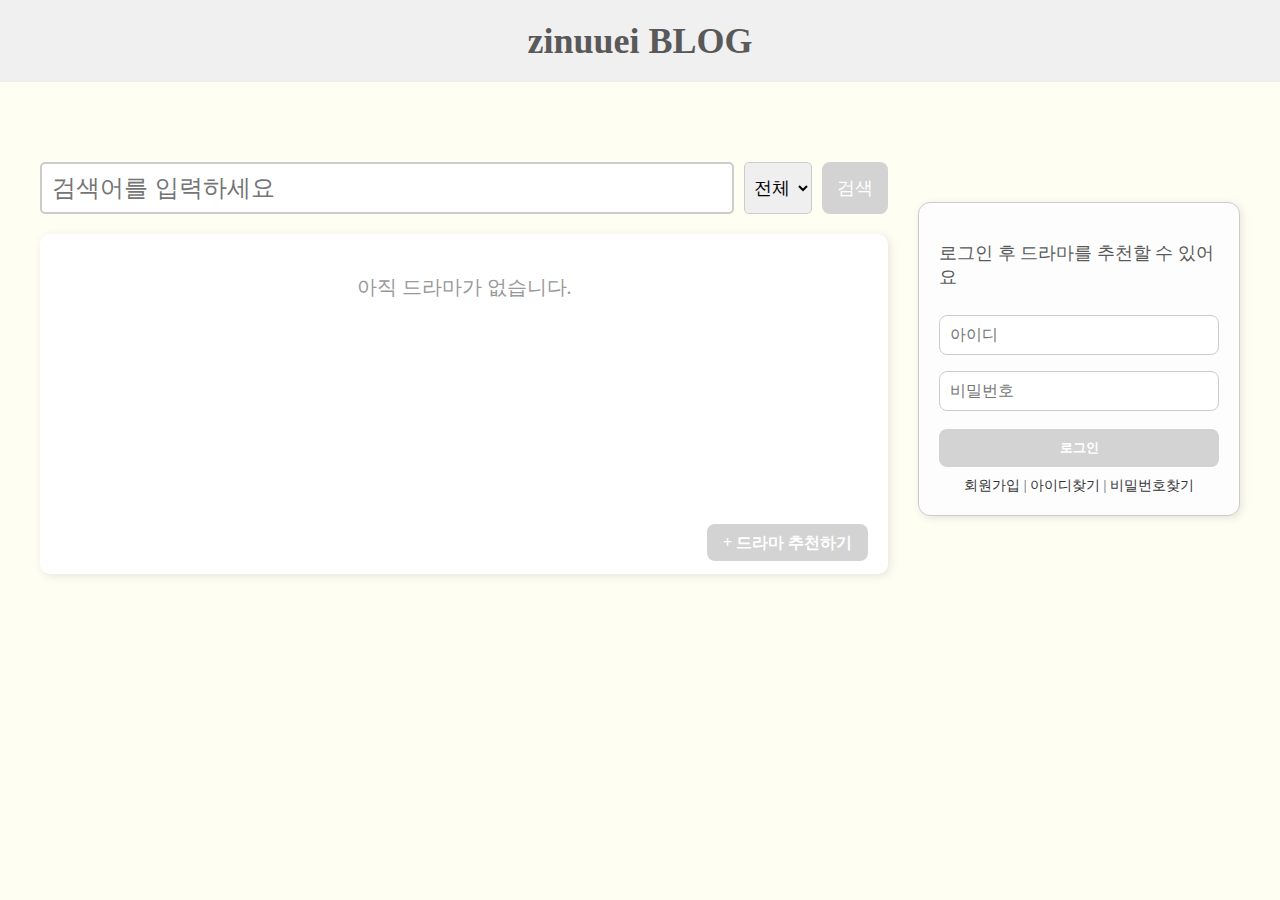
<file: create.html>
<!DOCTYPE html>
<html lang="ko">
<!-- HTML 문서임을 명시, lang 속성은 문서의 언어를 한국어로 설정 -->
<head>
    <meta charset="UTF-8"> <!-- 인코딩을 UTF-8로 설정-->
    <meta name="viewport" content="width=device-width, initial-scale=1.0">
    <!-- 뷰포트 설정, 화면의 너비에 맞춰 페이지 조정, 초기 확대 배율은 100% -->
    <title>게시글 작성</title> <!-- 브라우저 탭에 표시 -->
    <link rel="stylesheet" href="styles.css"> <!-- 외부 CSS 파일 불러옴-->
</head>
<body>
    <header>
        <h1 onclick="goHome()" style="cursor:pointer;">zinuuei BLOG</h1>
    </header>

    <section class="form-container">
        <!-- 새로운 드라마 추천을 위한 입력 폼을 포함하는 섹션 -->
        <h2>새로운 드라마 추천</h2>
        <!-- 섹션의 제목을 표시 -->
        
        <form id="createForm" enctype="multipart/form-data">
          <input type="hidden" id="hiddenUserId" name="user_id">
          <input type="text" id="dramaTitle" name="title" placeholder="드라마 제목을 입력하세요.">
          <!-- 드라마 제목을 입력할 수 있는 텍스트 필드
             id 속성을 통해 JavaScript에서 접근할 수 있음
             placeholder는 입력 필드에 대한 안내 메시지 표시 -->
          <textarea id="dramaContent" name="content" placeholder="내용을 입력하세요."></textarea>
          <!-- 추천 내용을 입력할 수 있는 텍스트 영역
             id 속성을 통해 JavaScript에서 접근할 수 있음
             placeholder는 입력 필드에 대한 안내 메시지 표시 -->

        <!-- 파일 업로드 -->
          <input type="file" id="fileInput" name="attachment"><br> 

          <div class="form-group secret-inline-group">
            <label class="secret-inline-label">
              <input type="checkbox" id="isSecret" name="is_secret">
              비밀글
            </label>
            <input type="password" id="secretPassword" name="password" placeholder="비밀번호 입력">
          </div>  

          <button type="submit">등록</button>
          <!-- 드라마 등록 버튼
             클릭 시 addDrama() 함수를 호출하여 드라마를 추가함 -->
        </form>
    </section>

    <script src="script.js" defer></script>
    <!-- 외부 JavaScript 파일 링크 
         script.js는 페이지의 동작을 정의, defer 속성은 HTML 문서를 완전히 불러온 후 스크립트 실행 -->
</body>
</html>
</file>
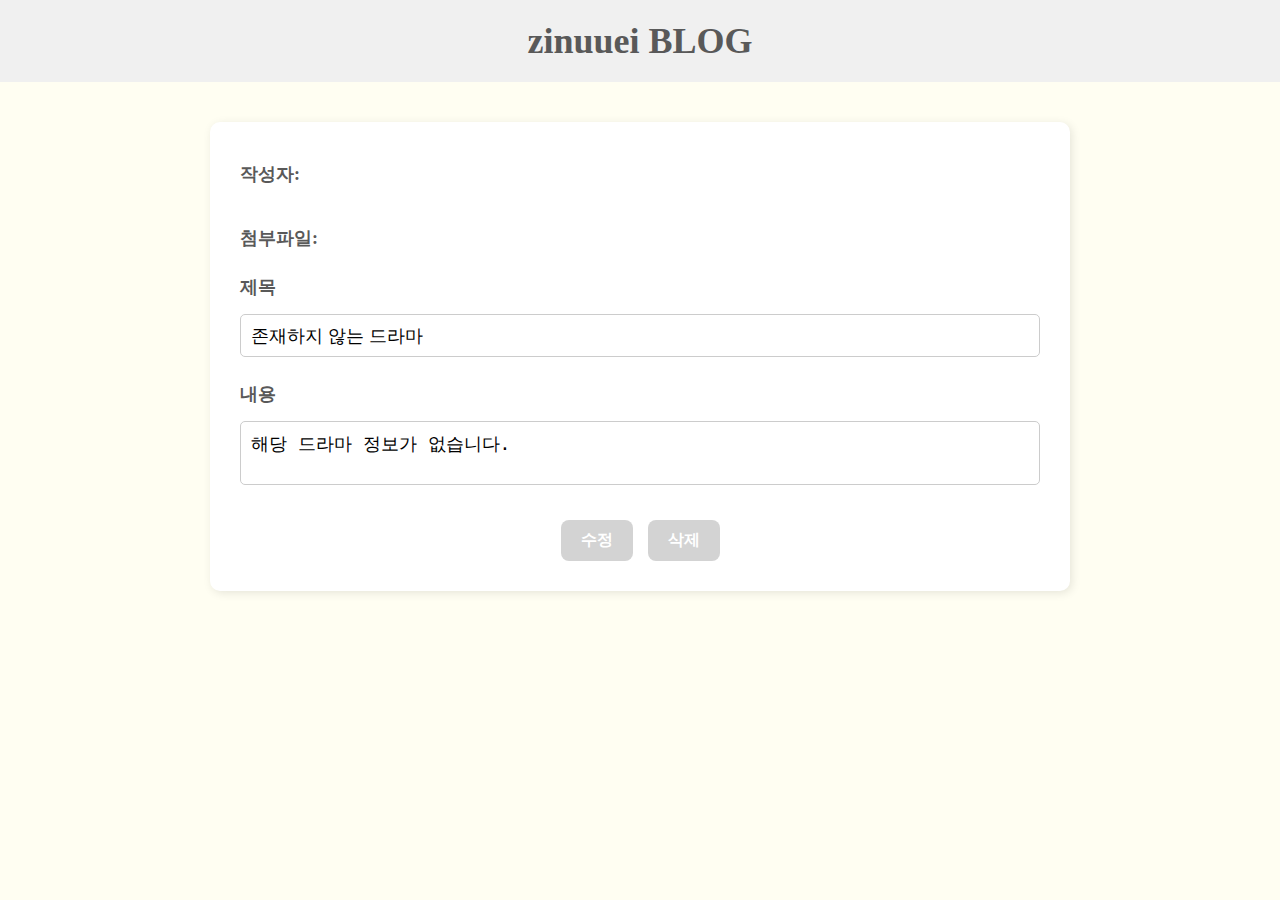
<file: detail.html>
<!DOCTYPE html> <!-- HTML5 문서 선언, 브라우저에게 HTML5 문서임을 알림 -->
<html lang="ko"> <!-- 문서의 기본 언어를 한국어로 설정 -->
<head>
    <meta charset="UTF-8"> <!-- 문서의 문자 인코딩을 UTF-8로 설wjd -->
    <meta name="viewport" content="width=device-width, initial-scale=1.0"> 
    <!-- 반응형 웹을 위해 뷰포트 설정, 기기 넓이에 맞춤 -->
    <title>게시글</title> <!-- 브라우저 탭에 표시 -->
    <link rel="stylesheet" href="styles.css"> 
    <!-- 외부 스타일시트(styles.css)를 연결하여 CSS 스타일 적용 -->
</head>
<body>
    <header>
        <h1 onclick="goHome()" style="cursor:pointer;">zinuuei BLOG</h1>
    </header>

    <section class="drama-detail">
        <label>작성자:</label>
        <span id="dramaAuthor"></span>

        <label>첨부파일:</label>
        <a id="fileDownload" href="#" download style="display: none;"></a>

        <!-- 드라마 상세 정보를 표시하는 섹션 -->
        <label for="dramaTitle">제목</label>
        <!-- 제목 입력 필드에 대한 레이블 -->
        <input type="text" id="dramaTitle" readonly>
        <!-- 드라마 제목을 입력할 수 있는 필드로, readonly 속성으로 읽기 전용 설정 -->
        <label for="dramaContent">내용</label>
        <!-- 내용 입력 필드에 대한 레이블 -->
        <textarea id="dramaContent" readonly></textarea>
        <!-- 드라마 내용을 입력할 수 있는 텍스트 영역으로, readonly 속성으로 읽기 전용 설정 -->
        <div class="button-group">
            <!-- 수정 및 삭제 버튼을 포함하는 div -->
            <button onclick="editDrama()">수정</button>
            <!-- 드라마 수정 버튼 클릭 시 editDrama() 함수 호출 -->
            <button onclick="deleteDrama()">삭제</button>
            <!-- 드라마 삭제 버튼 클릭 시 deleteDrama() 함수 호출 -->
        </div>
    </section>

    <script src="/script.js" defer></script>
    <!-- 외부 JavaScript 파일을 링크하여 페이지의 동작을 정의 
         defer 속성은 HTML 문서를 완전히 불러온 후 스크립트 실행 -->
</body>
</html>
</file>
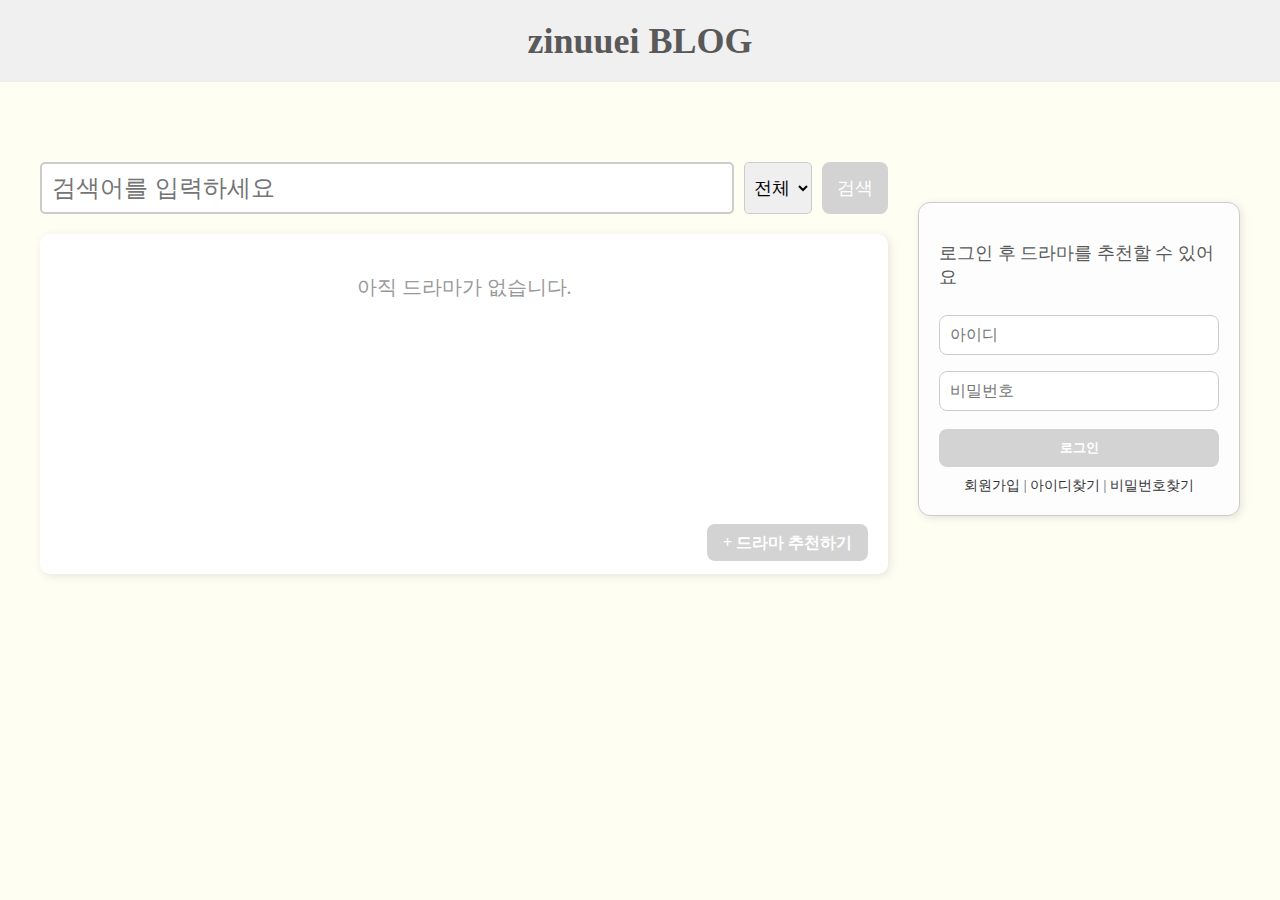
<file: edit.html>
<!DOCTYPE html>
<html lang="ko">
<head>
    <meta charset="UTF-8">
    <meta name="viewport" content="width=device-width, initial-scale=1.0">
    <title>게시글 수정</title>
    <link rel="stylesheet" href="styles.css">
</head>
<body>
    <header>
        <h1 onclick="goHome()" style="cursor:pointer;">zinuuei BLOG</h1>
    </header>

    <section class="form-container">
        <h2>드라마 수정하기</h2>

        <form id="editForm" enctype="multipart/form-data">
            <input type="text" id="editTitle" name="title" placeholder="드라마 제목 입력">
            <textarea id="editContent" name="content" placeholder="드라마 내용을 입력하세요."></textarea>

            <!-- 파일 업로드 -->
            <input type="file" id="editFileInput" name="attachment"><br>

            <div class="form-group secret-inline-group">
                <label class="secret-inline-label">
                    <input type="checkbox" id="editIsSecret" name="is_secret">
                    비밀글
                </label>
                <input type="password" id="editSecretPassword" name="password" placeholder="비밀번호 입력">
            </div>  

            <button type="submit">수정 완료</button>
        </form>
    </section>

    <script src="/script.js" defer></script>
</body>
</html>
</file>
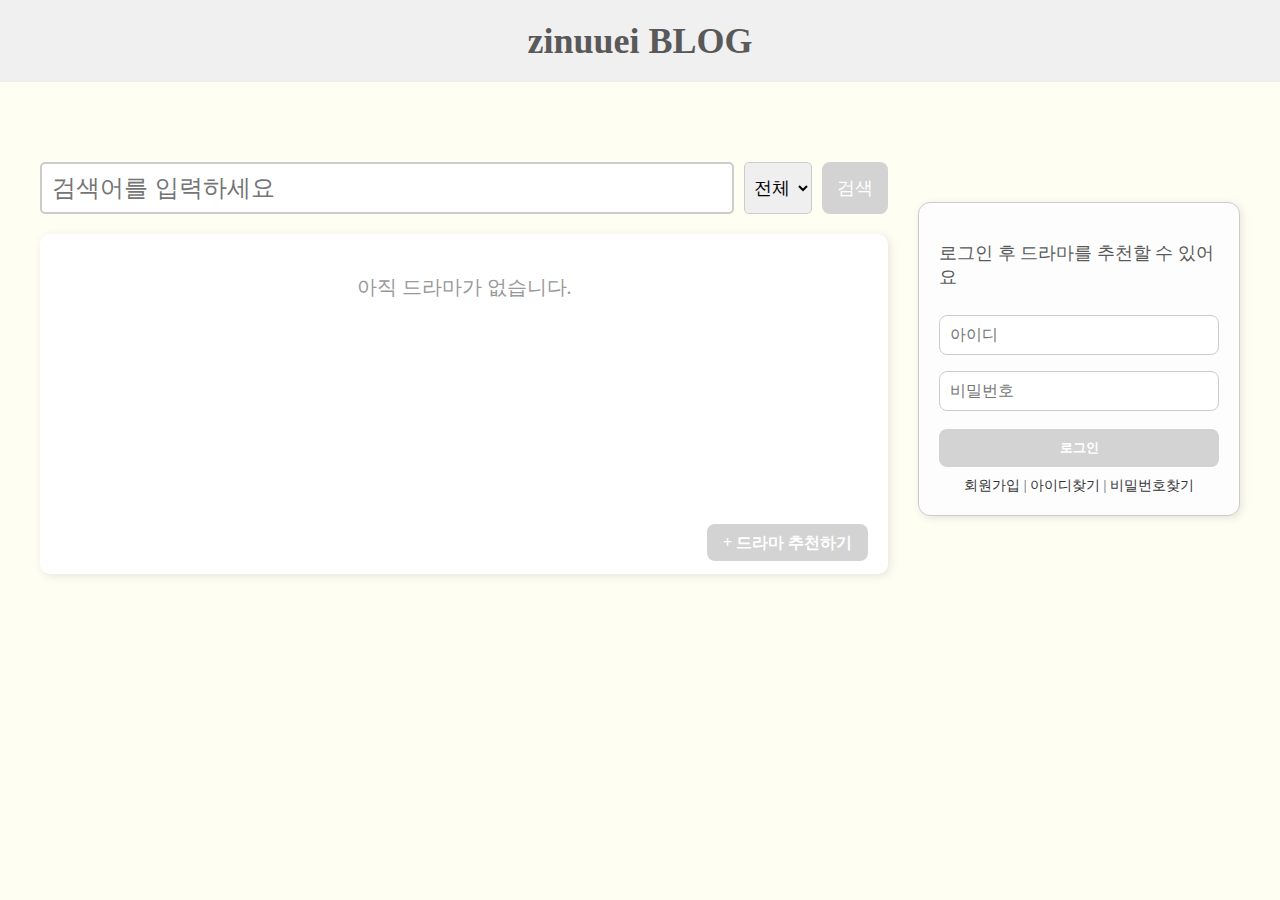
<file: edit_profile.html>
<!DOCTYPE html>
<html lang="ko">
<head>
  <meta charset="UTF-8">
  <title>프로필 정보 수정</title>
  <link rel="stylesheet" href="styles.css">
  <script src="script.js" defer></script>
</head>
<body>
  <header>
    <h1 onclick="goHome()" style="cursor:pointer;">zinuuei BLOG</h1>
  </header>

  <section class="form-container">
    <h2>프로필 정보 수정</h2>

    <form id="editProfileForm" enctype="multipart/form-data">
        <!-- 이미지 미리보기 -->
        <div class="image-preview">
          <img id="editPreviewImage" alt="미리보기" style="display: none;" width="120" height="120">
        </div>
      
        <!-- 프로필 이미지 -->
        <div class="form-group">
          <label for="editProfileImage">프로필 이미지</label>
          <input type="file" id="editProfileImage" name="profile_image" accept="image/*">
        </div>
      
        <!-- 이름 -->
        <div class="form-group">
          <label for="editName">이름</label>
          <input type="text" id="editName" name="name" required>
        </div>
      
        <!-- 학교 -->
        <div class="form-group">
          <label for="editSchool">학교</label>
          <input type="text" id="editSchool" name="school" required>
        </div>
      
        <!-- 버튼 -->
        <div class="button-group">
          <button type="submit">수정하기</button>
          <button type="button" onclick="deleteAccount()" id="deleteBtn">회원탈퇴</button>
        </div>
    </form>      

  </section>
</body>
</html>
</file>
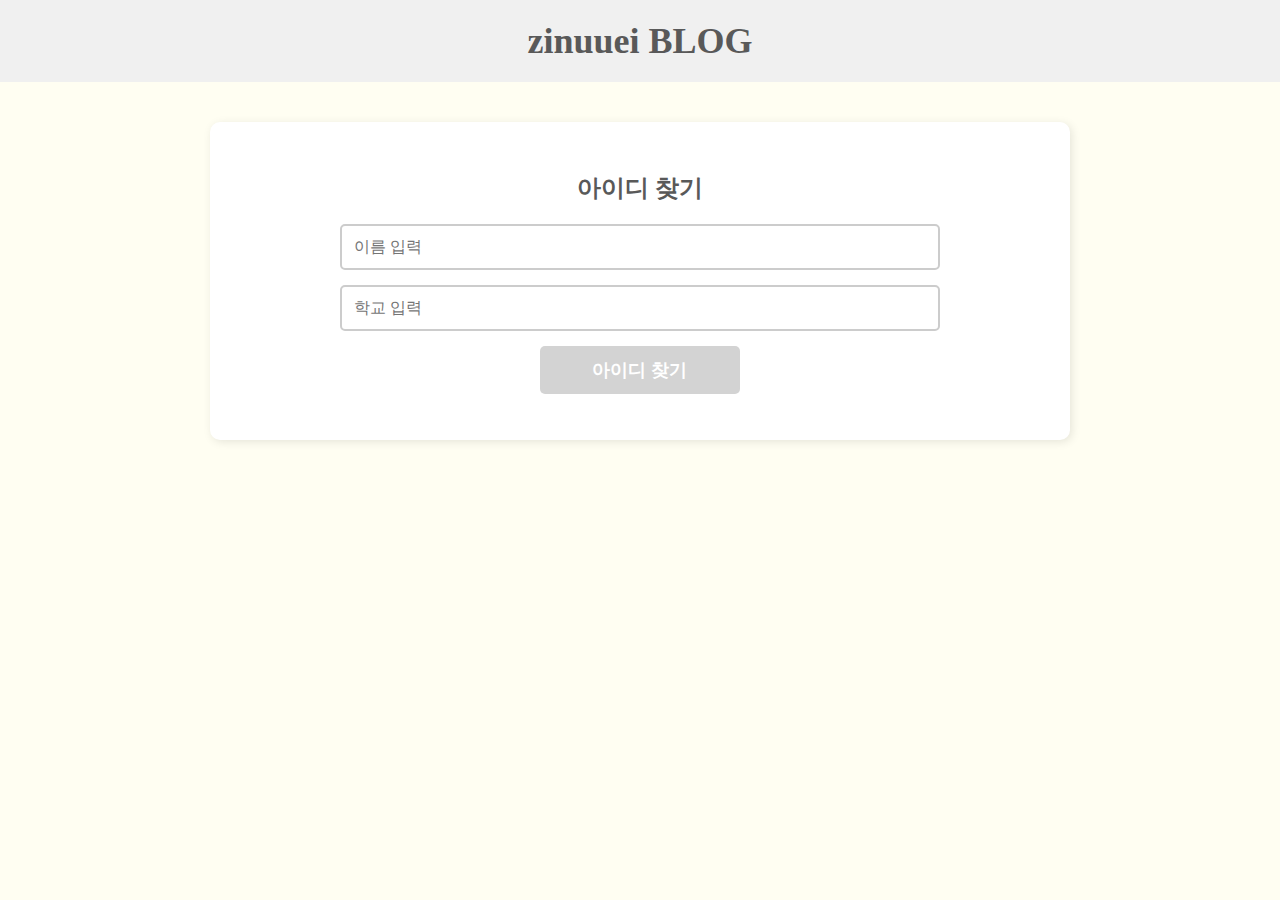
<file: find_id.html>
<!-- find_id.html -->
<!DOCTYPE html>
<html lang="ko">
<head>
  <meta charset="UTF-8">
  <title>아이디 찾기</title>
  <link rel="stylesheet" href="styles.css">
</head>
<body>
  <header>
    <h1 onclick="goHome()" style="cursor:pointer;">zinuuei BLOG</h1>
  </header>

  <section class="form-container">
    <h2>아이디 찾기</h2>
    <form id="findIdForm">
      <input type="text" id="name" placeholder="이름 입력" required><br>
      <input type="text" id="school" placeholder="학교 입력" required><br>
      <button type="submit">아이디 찾기</button>
    </form>
    <p id="foundIdResult"></p>
  </section>

  <script>
    document.getElementById("findIdForm").addEventListener("submit", async (e) => {
      e.preventDefault();
      const name = document.getElementById("name").value.trim();
      const school = document.getElementById("school").value.trim();

      try {
        const res = await fetch("http://127.0.0.1:5000/find-id", {
          method: "POST",
          headers: { "Content-Type": "application/json" },
          body: JSON.stringify({ name, school })
        });
        const result = await res.json();
        if (res.ok) {
          document.getElementById("foundIdResult").textContent = `아이디: ${result.username}`;
        } else {
          alert(result.error);
        }
      } catch (err) {
        alert("아이디 찾기 중 오류 발생");
        console.error(err);
      }
    });

    function goHome() {
      window.location.href = "recommend.html";
    }
  </script>
</body>
</html>
</file>
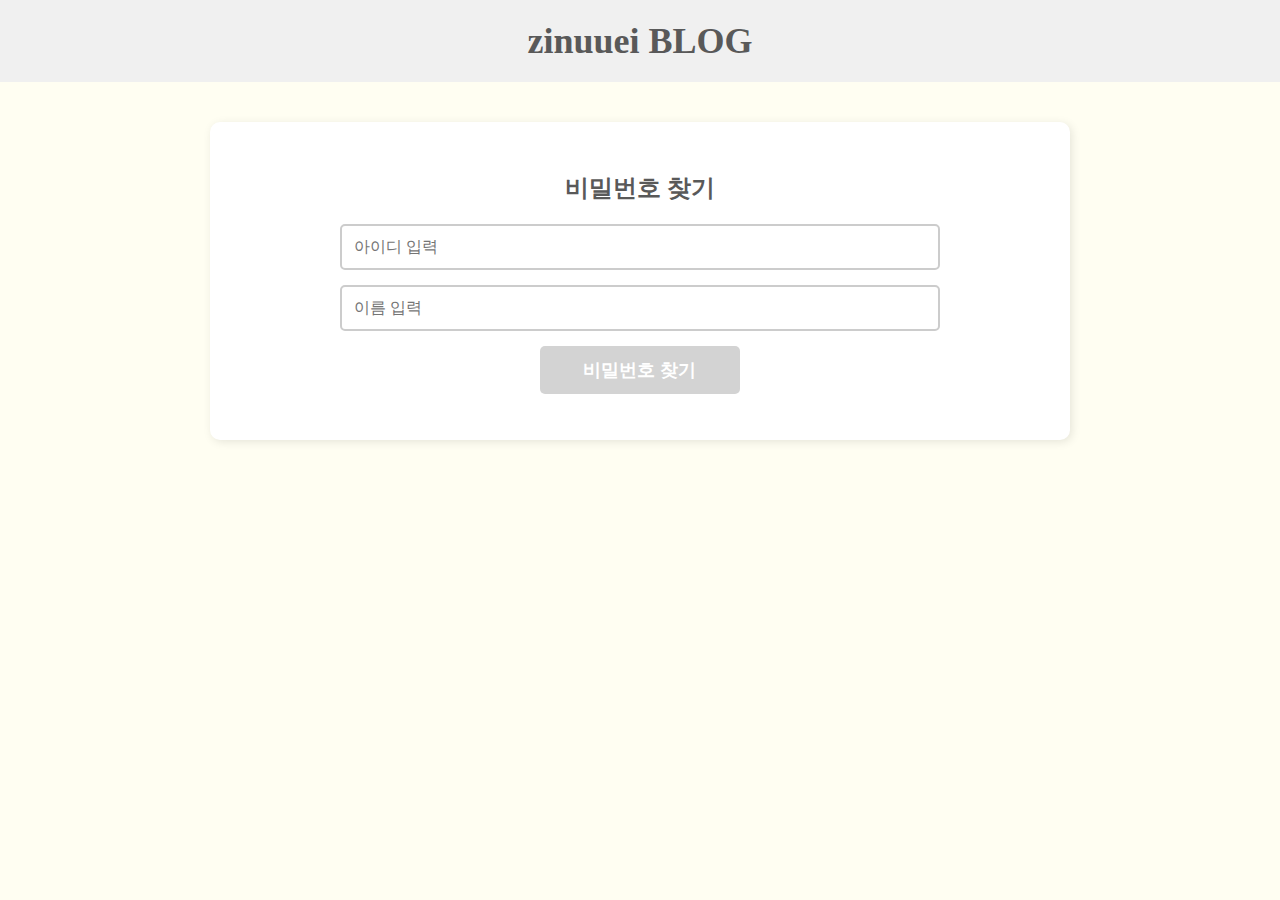
<file: find_pw.html>
<!-- find_pw.html -->
<!DOCTYPE html>
<html lang="ko">
<head>
  <meta charset="UTF-8">
  <title>비밀번호 찾기</title>
  <link rel="stylesheet" href="styles.css">
</head>
<body>
  <header>
    <h1 onclick="goHome()" style="cursor:pointer;">zinuuei BLOG</h1>
  </header>

  <section class="form-container">
    <h2>비밀번호 찾기</h2>
    <form id="findPwForm">
      <input type="text" id="username" placeholder="아이디 입력" required><br>
      <input type="text" id="name" placeholder="이름 입력" required><br>
      <button type="submit">비밀번호 찾기</button>
    </form>
    <p id="foundPwResult"></p>
  </section>

  <script>
    document.getElementById("findPwForm").addEventListener("submit", async (e) => {
      e.preventDefault();
      const username = document.getElementById("username").value.trim();
      const name = document.getElementById("name").value.trim();

      try {
        const res = await fetch("http://127.0.0.1:5000/find-password", {
          method: "POST",
          headers: { "Content-Type": "application/json" },
          body: JSON.stringify({ username, name })
        });
        const result = await res.json();
        if (res.ok) {
          document.getElementById("foundPwResult").textContent = `비밀번호: ${result.password}`;
        } else {
          alert(result.error);
        }
      } catch (err) {
        alert("비밀번호 찾기 중 오류 발생");
        console.error(err);
      }
    });

    function goHome() {
      window.location.href = "recommend.html";
    }
  </script>
</body>
</html>
</file>
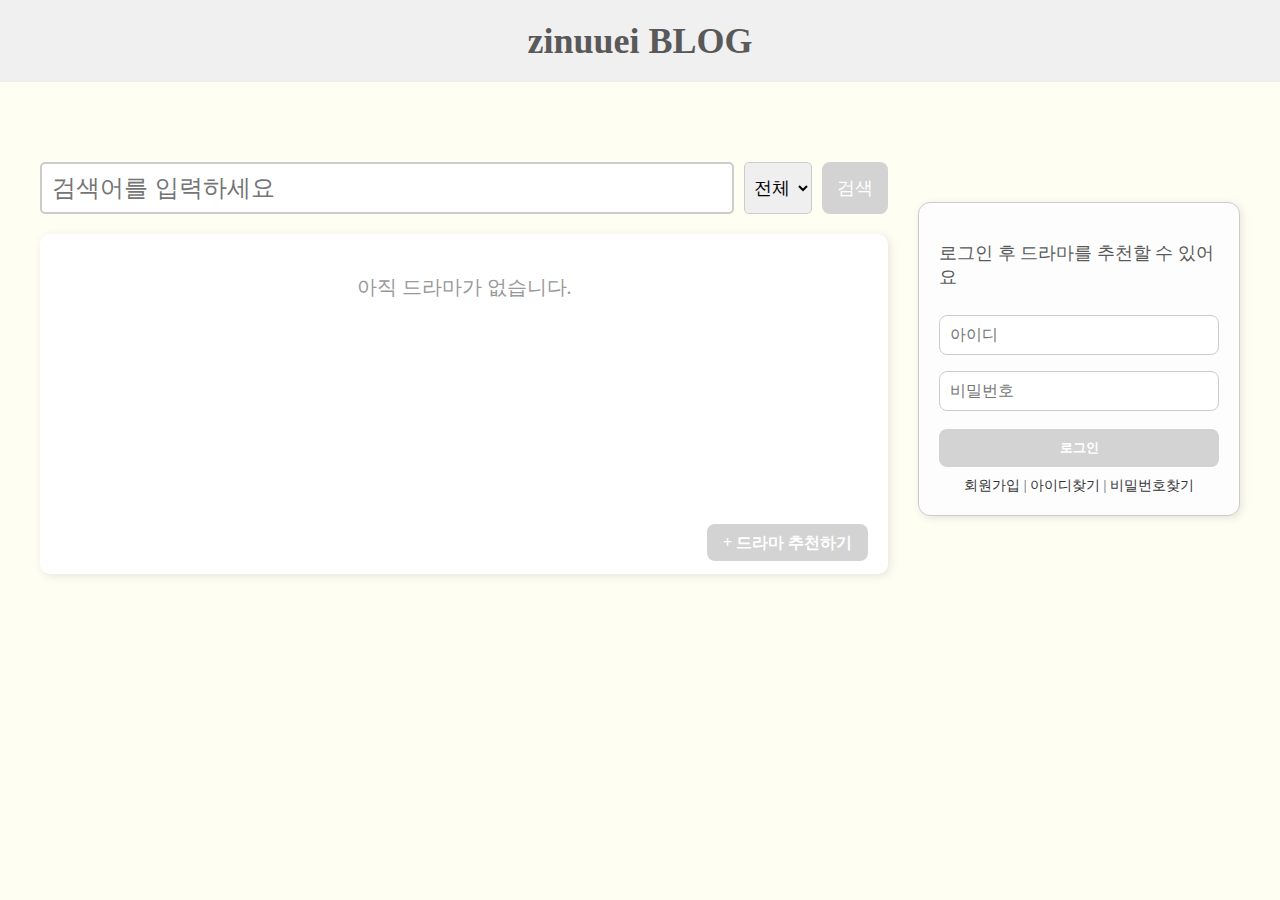
<file: recommend.html>
<!-- recommend.html -->
<!DOCTYPE html>
<html lang="ko">
<head>
  <meta charset="UTF-8">
  <title>드라마 목록</title>
  <link rel="stylesheet" href="styles.css">
  <script src="script.js" defer></script>
</head>
<body>
  <div class="top-header">
    <h1>zinuuei BLOG</h1>
  </div>

  <div class="main-container">
    <!-- 왼쪽 게시판 -->
    <div class="drama-board">
      <!-- 검색 바 -->
      <div class="search-bar">
        <input type="text" id="searchInput" placeholder="검색어를 입력하세요">
        <select id="searchType">
          <option value="all">전체</option>
          <option value="title">제목</option>
          <option value="content">내용</option>
        </select>
        <button onclick="searchDrama()">검색</button>
      </div>

      <!-- 드라마 목록 영역 -->
      <div class="drama-list" id="dramaListWrapper">
        <p id="emptyMessage" class="empty-message">아직 드라마가 없습니다.</p>
        <ul id="dramaList"></ul>
        <div class="add-drama-wrapper">
          <a href="create.html" class="add-drama-btn">+ 드라마 추천하기</a>
        </div>
      </div>
    </div>

    <!-- 오른쪽: 로그인 전 -->
    <div class="login-box" id="sideLoginBox">
      <p>로그인 후 드라마를 추천할 수 있어요</p>
      <input type="text" id="loginId" placeholder="아이디">
      <input type="password" id="loginPw" placeholder="비밀번호">
      <button onclick="portalLogin()">로그인</button>
      <div class="login-links">
        <a href="signup.html">회원가입</a> |
        <a href="find_id.html">아이디찾기</a> |
        <a href="find_pw.html">비밀번호찾기</a>
      </div>
    </div>

    <!-- user-info 영역 -->
    <div class="user-info" id="userInfoBox" style="display: none;">
        <div class="profile-section">
            <img id="profilePic" alt="프로필 사진" />
        </div>
        <p><span id="userName"></span>님 안녕하세요!</p>

        <!-- 버튼 그룹 감싸는 div -->
        <div class="button-group">
            <button onclick="logout()">로그아웃</button>
            <button onclick="goProfile()">프로필 정보</button>
        </div>
    </div>

  </div>
</body>
</html>
</file>
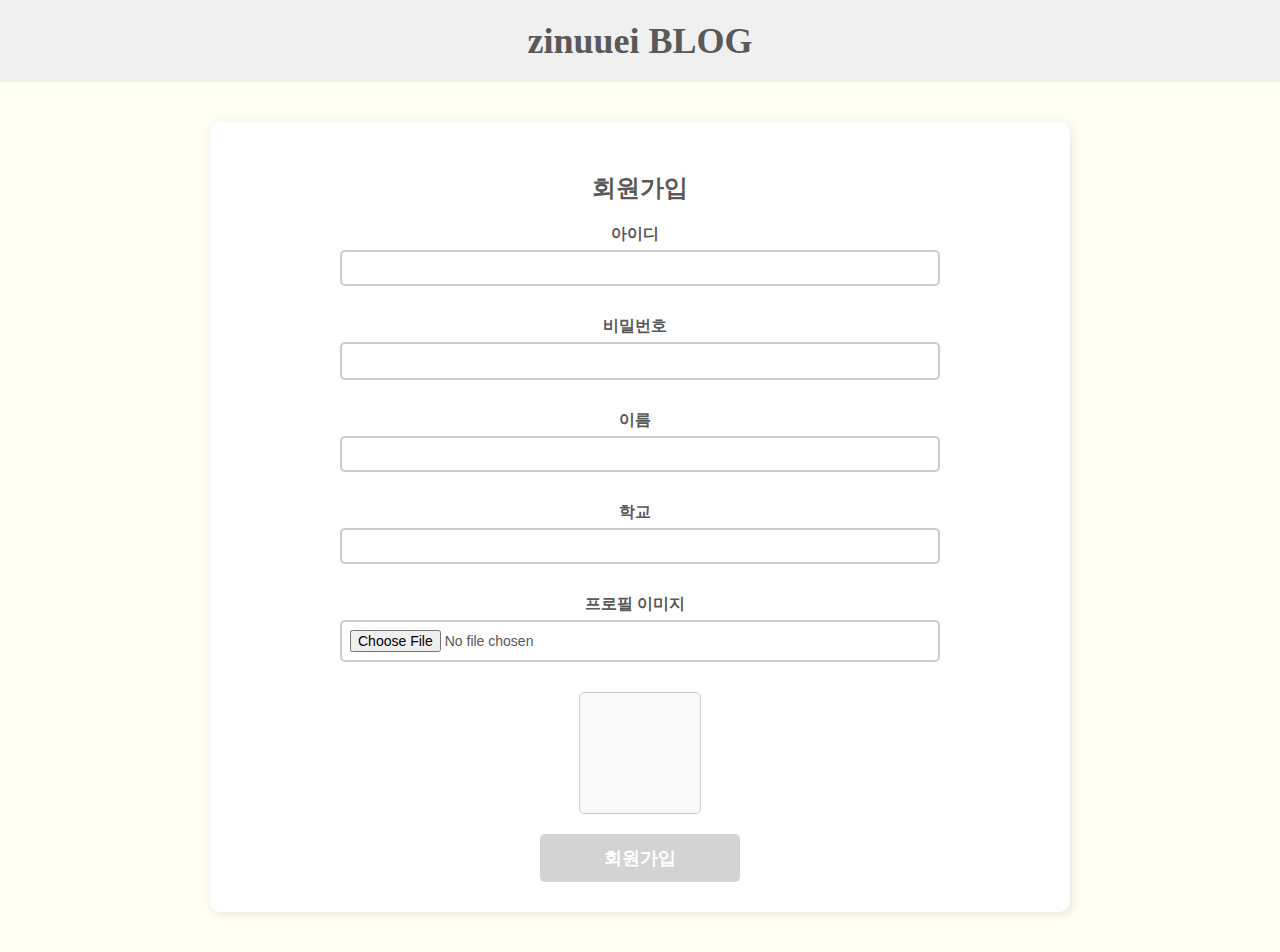
<file: signup.html>
<!-- signup.html -->
<!DOCTYPE html>
<html lang="ko">
<head>
  <meta charset="UTF-8">
  <title>회원가입</title>
  <link rel="stylesheet" href="styles.css">
  <script src="/script.js" defer></script>
</head>
<body>
  <header>
    <h1>zinuuei BLOG</h1>
  </header>
  <section class="form-container">
    <h2>회원가입</h2>
    <form id="signupForm" enctype="multipart/form-data" method="POST" action="#">
      <div class="form-group">
        <label for="signupUsername">아이디</label>
        <input type="text" id="signupUsername" name="username" required>
      </div>
      <div class="form-group">
        <label for="signupPassword">비밀번호</label>
        <input type="password" id="signupPassword" name="password" required>
      </div>
      <div class="form-group">
        <label for="signupName">이름</label>
        <input type="text" id="signupName" name="name" required>
      </div>
      <div class="form-group">
        <label for="signupSchool">학교</label>
        <input type="text" id="signupSchool" name="school" required>
      </div>
      <div class="form-group">
        <label for="signupProfileImage">프로필 이미지</label>
        <input type="file" id="signupProfileImage" name="profile_image" accept="image/*">
      </div>
      <!-- 미리보기 영역 -->
      <div class="image-preview" id="imagePreview">
        <img id="previewImage" alt="이미지 미리보기" style="display: none;">
      </div>
      <button type="submit">회원가입</button>
    </form>
  </section>
</body>
</html>
</file>
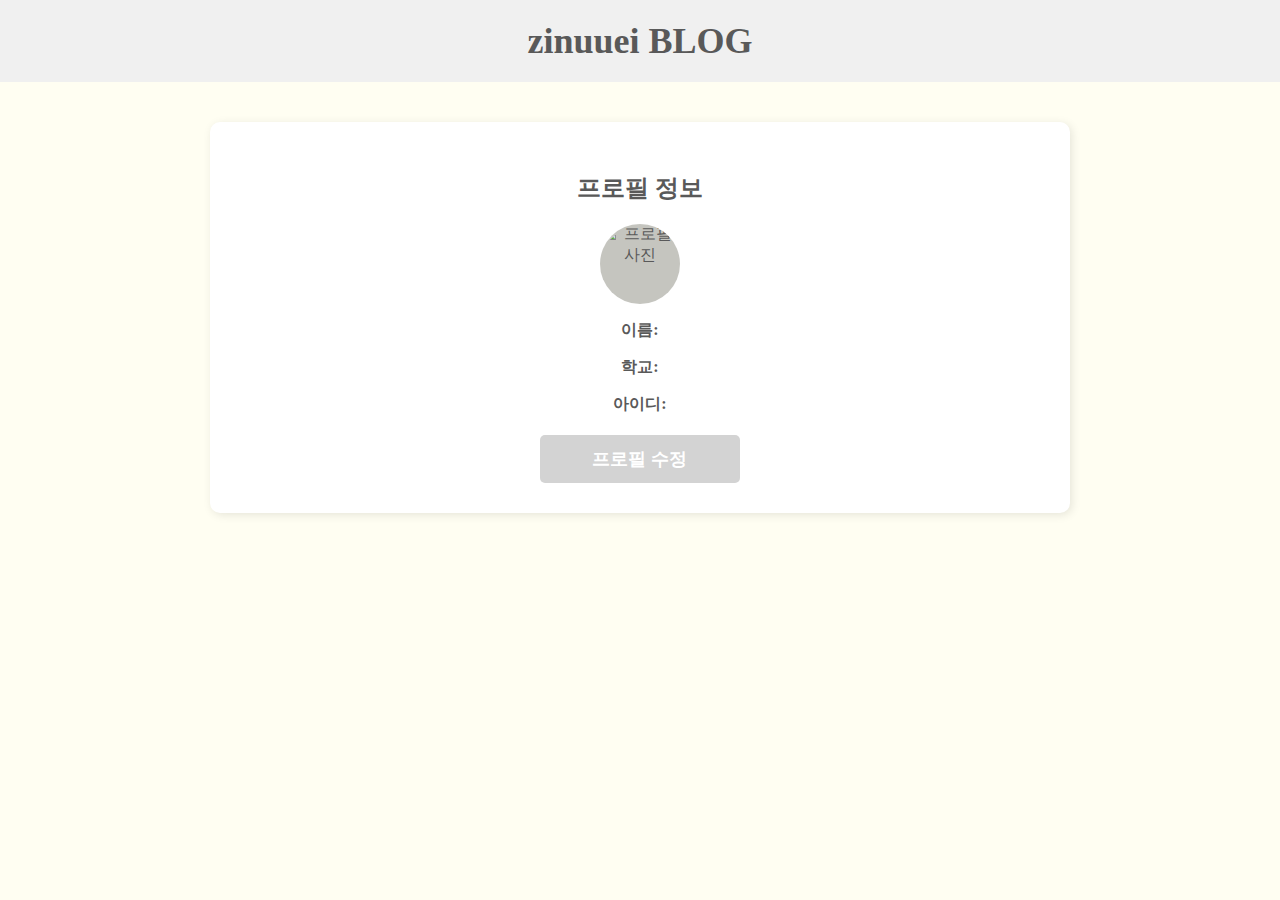
<file: user_profile.html>
<!-- user_profile.html -->
<!DOCTYPE html>
<html lang="ko">
<head>
  <meta charset="UTF-8">
  <title>프로필 정보</title>
  <link rel="stylesheet" href="styles.css">
  <script src="/script.js" defer></script>
</head>
<body>
  <header>
    <h1 onclick="goHome()" style="cursor:pointer;">zinuuei BLOG</h1>
  </header>
  <section class="form-container">
    <h2>프로필 정보</h2>
    <div class="profile-section">
      <img id="profilePic" alt="프로필 사진">
    </div>
    <div class="user-details">
      <p><strong>이름:</strong> <span id="userName"></span></p>
      <p><strong>학교:</strong> <span id="userSchool"></span></p>
      <p><strong>아이디:</strong> <span id="userUsername"></span></p>
    </div>
    <div class="button-group">
      <button id="editProfileBtn">프로필 수정</button>
    </div>
  </section>
</body>
</html>
</file>
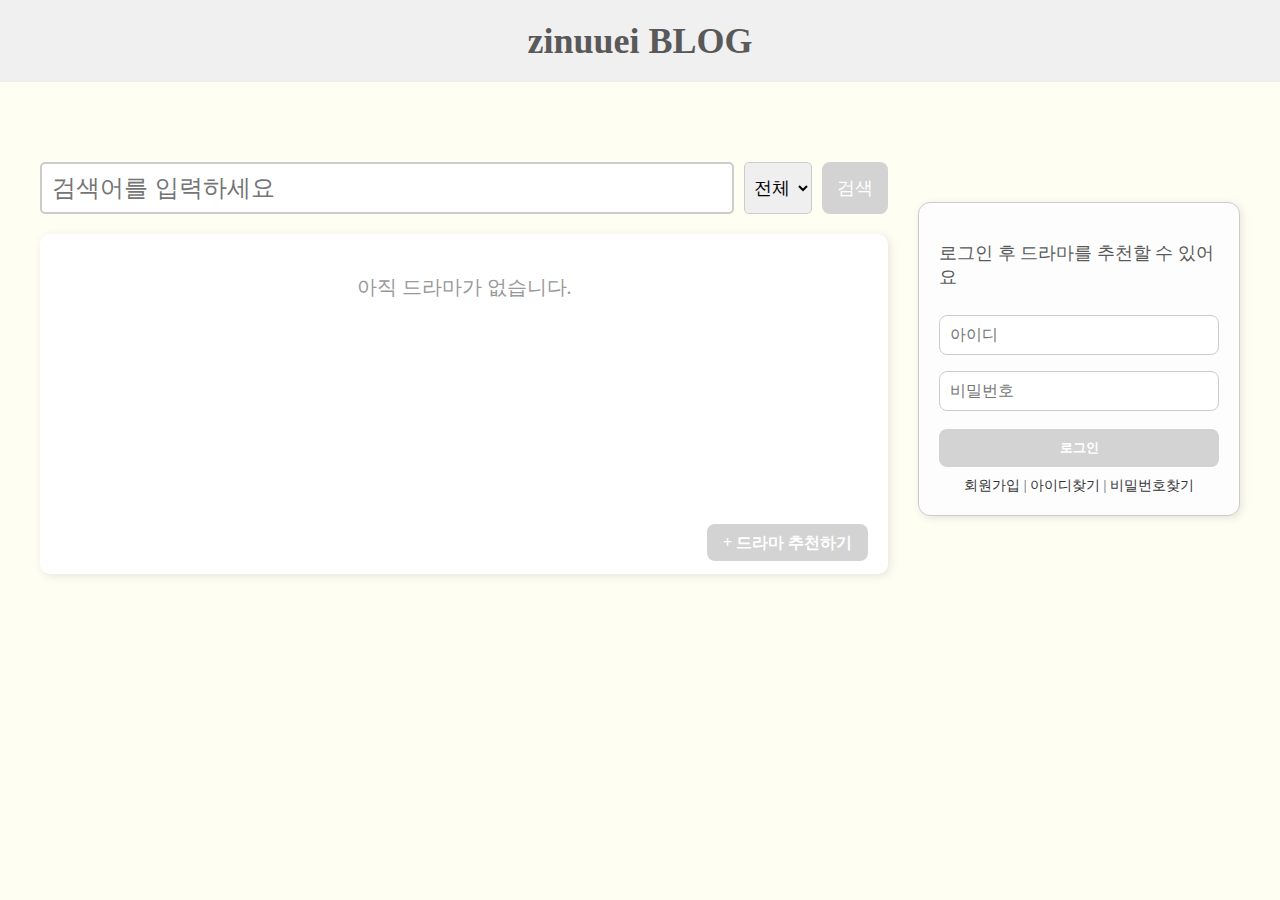
<file: user_profile_readonly.html>
<!DOCTYPE html>
<html lang="ko">
<head>
  <meta charset="UTF-8">
  <title>사용자 프로필</title>
  <link rel="stylesheet" href="styles.css">
  <script src="script.js" defer></script>
</head>
<body>
  <header>
    <h1 onclick="goHome()" style="cursor:pointer;">zinuuei BLOG</h1>
  </header>
  <section class="form-container">
    <h2>작성자 프로필</h2>
    <div class="profile-section">
      <img id="profilePic" alt="프로필 사진" />
    </div>
    <div class="user-details">
      <p><strong>이름:</strong> <span id="userName"></span></p>
      <p><strong>학교:</strong> <span id="userSchool"></span></p>
      <p><strong>아이디:</strong> <span id="userUsername"></span></p>
    </div>
  </section>

  <script>
    document.addEventListener("DOMContentLoaded", async () => {
      const params = new URLSearchParams(window.location.search);
      const userId = params.get("id");

      if (!userId) {
        alert("잘못된 접근입니다.");
        window.location.href = "recommend.html";
        return;
      }

      try {
        const response = await fetch(`http://127.0.0.1:5000/user/${userId}`);
        if (!response.ok) throw new Error("사용자 정보를 불러올 수 없습니다.");
        const user = await response.json();

        document.getElementById("userName").textContent = user.name;
        document.getElementById("userSchool").textContent = user.school;
        document.getElementById("userUsername").textContent = user.username;
        const profilePic = document.getElementById("profilePic");

        if (user.profile_image) {
          profilePic.src = `http://127.0.0.1:5000/uploads/${user.profile_image}`;
        } else {
          profilePic.src = "";
          profilePic.style.backgroundColor = "#eee";
        }
      } catch (error) {
        alert("사용자 정보 불러오기 실패");
        console.error(error);
        window.location.href = "recommend.html";
      }
    });
  </script>
</body>
</html>
</file>
<file: styles.css>
/* ------------------------------------
   기본 바디 / 헤더
------------------------------------- */
body {
  margin: 0;
  padding: 0;
  background-color: #fffef2;
  color: #595959;
}

h1, h2 {
  text-align: center;
  margin: 20px 0;
}

/* 상단 헤더 (모든 페이지 공통) */
.top-header, header {
  background-color: #f0f0f0;
  padding: 20px 40px;
  text-align: center;
  margin-bottom: 40px;
}

.top-header h1, header h1 {
  font-size: 36px;
  margin: 0;
  cursor: pointer;
  flex: 1;
}

/* ------------------------------------
   메인 컨테이너 (recommend.html)
------------------------------------- */
.main-container {
  display: flex;
  gap: 30px;
  padding: 40px;
  max-width: 1200px;
  margin: 0 auto;
  align-items: flex-start;
}

/* 왼쪽 게시판 */
.drama-board {
  flex: 1;
}

/* 검색 바 */
.search-bar {
  width: 100%;
  display: flex;
  gap: 10px;
  margin-bottom: 20px;
}

.search-bar input {
  flex-grow: 1;
  padding: 10px;
  font-size: 24px;
  border: 2px solid #ccc;
  border-radius: 5px;
}

.search-bar select {
  font-size: 18px;
  padding: 5px;
  border: 1px solid #ccc;
  border-radius: 5px;
}

.search-bar button {
  background-color: #d3d3d3;
  color: white;
  border: none;
  padding: 10px 15px;
  border-radius: 8px;
  font-size: 18px;
  cursor: pointer;
}

.search-bar button:hover {
  background-color: #bcbcbc;
}

/* 드라마 목록 박스 */
.drama-list {
  background: white;
  padding: 20px;
  border-radius: 10px;
  box-shadow: 2px 2px 10px rgba(0,0,0,0.1);
  min-height: 300px;
  position: relative;
}

.empty-message {
  text-align: center;
  color: #999;
  font-size: 20px;
  margin-bottom: 20px;
}

.drama-list ul {
  list-style: none;
  padding: 0;
  margin: 0;
}

.drama-list li {
  background: rgb(255, 252, 241);
  padding: 15px;
  border-radius: 10px;
  margin-bottom: 10px;
  box-shadow: 1px 1px 5px rgba(0,0,0,0.08);
  font-size: 20px;
  display: flex;
  justify-content: space-between;
  align-items: center;
  cursor: pointer;
}

.drama-list li a {
  text-decoration: none;
  color: #595959;
  font-weight: bold;
}

.add-drama-wrapper {
  position: absolute;
  right: 20px;
  bottom: 20px;
}

.add-drama-btn {
  background-color: #d3d3d3;
  color: white;
  text-decoration: none;
  padding: 10px 16px;
  border-radius: 8px;
  font-size: 16px;
  font-weight: bold;
}

.add-drama-btn:hover {
  background-color: #bcbcbc;
}

/* ------------------------------------
   로그인 박스 (recommend.html)
------------------------------------- */
.login-box {
  width: 280px;
  background: #fdfdfd;
  padding: 20px;
  border: 1px solid #ccc;
  border-radius: 12px;
  box-shadow: 2px 2px 8px rgba(0,0,0,0.1);
  font-size: 18px;
  height: fit-content;
  align-self: flex-start;
  margin-top: 40px;
}

.login-box input {
  width: 100%;
  padding: 10px;
  margin: 8px 0;
  border: 1px solid #ccc;
  border-radius: 8px;
  font-size: 16px;
  box-sizing: border-box;
}

.login-box button {
  width: 100%;
  padding: 10px;
  background-color: #d3d3d3;
  color: white;
  font-weight: bold;
  border: none;
  border-radius: 8px;
  margin-top: 10px;
  cursor: pointer;
  box-sizing: border-box;
}

.login-box button:hover {
  background-color: #bcbcbc;
}

.login-links {
  text-align: center;
  margin-top: 10px;
  font-size: 14px;
}

.login-links a {
  text-decoration: none;
  color: #333;
}

.login-links a:hover {
  text-decoration: underline;
}

/* ------------------------------------
   로그인 후 영역 (user-info)
------------------------------------- */
.user-info {
  display: flex;
  flex-direction: column;
  align-items: center;
  width: 280px;
  background: #fdfdfd;
  padding: 20px;
  border: 1px solid #ccc;
  border-radius: 12px;
  box-shadow: 2px 2px 8px rgba(0,0,0,0.1);
  font-size: 18px;
  margin-top: 40px;
}

.user-info p {
  text-align: center;
  margin: 10px 0;
}

.user-info button {
  background-color: #d3d3d3;
  color: white;
  font-weight: bold;
  border: none;
  border-radius: 8px;
  padding: 10px 20px;
  cursor: pointer;
  margin: 5px;
  font-size: 16px;
}

.user-info button:hover {
  background-color: #bcbcbc;
}

#profilePic {
  width: 80px;
  height: 80px;
  border-radius: 50%;
  background-color: #b3b2aac1;
  object-fit: cover;
  display: block;
  margin: 0 auto;
}

/* ------------------------------------
   detail.html (드라마 상세)
------------------------------------- */
.drama-detail {
  max-width: 800px;
  margin: 0 auto;
  background: #ffffff;
  padding: 30px;
  border-radius: 10px;
  box-shadow: 2px 2px 10px rgba(0,0,0,0.1);
  display: flex;
  flex-direction: column;
  gap: 15px;
}

.drama-detail label {
  font-size: 18px;
  font-weight: bold;
  margin-top: 10px;
  text-align: left;
}

.drama-detail input,
.drama-detail textarea {
  width: 100%;
  font-size: 18px;
  padding: 10px;
  border: 1px solid #ccc;
  border-radius: 5px;
  resize: none;
  box-sizing: border-box;
}

.button-group {
  display: flex;
  justify-content: center;
  gap: 15px;
  margin-top: 20px;
}

.button-group button {
  background-color: #d3d3d3;
  color: white;
  border: none;
  border-radius: 8px;
  font-size: 16px;
  font-weight: bold;
  padding: 10px 20px;
  cursor: pointer;
}

.button-group button:hover {
  background-color: #bcbcbc;
}

/* ------------------------------------
   create.html (드라마 추천)
------------------------------------- */
.form-container {
  max-width: 800px;
  margin: 40px auto;
  background: #ffffff;
  padding: 30px;
  border-radius: 10px;
  box-shadow: 2px 2px 10px rgba(0,0,0,0.1);
  text-align: center;
}

.form-container h2 {
  margin-bottom: 20px;
  font-size: 24px;
}

.form-container input,
.form-container textarea {
  width: 90%;
  max-width: 600px;
  margin-bottom: 15px;
  padding: 12px;
  font-size: 16px;
  border: 2px solid #ccc;
  border-radius: 5px;
  box-sizing: border-box;
}

.form-container textarea {
  height: 150px;
  resize: none;
}

.form-container button {
  width: 200px;
  background-color: #d3d3d3;
  color: white;
  padding: 12px 20px;
  font-size: 18px;
  font-weight: bold;
  border: none;
  border-radius: 5px;
  cursor: pointer;
}

.form-container button:hover {
  background-color: #bcbcbc;
}

/* ------------------------------------
   회원가입 폼 (signup.html)
------------------------------------- */
.form-group {
  display: flex;
  flex-direction: column;
  align-items: flex-start;
  margin-bottom: 15px;
}

.form-group label {
  margin-bottom: 5px;
  font-weight: bold;
  font-size: 16px;
}

.form-group input[type="text"],
.form-group input[type="password"],
.form-group input[type="file"] {
  width: 100%;
  font-size: 16px;
  padding: 8px;
  box-sizing: border-box;
}

.image-preview {
  width: 120px;
  height: 120px;
  margin: 0 auto 20px;
  border: 1px solid #ccc;
  border-radius: 5px;
  display: flex;
  align-items: center;
  justify-content: center;
  background-color: #f9f9f9;
}

.image-preview img {
  max-width: 100%;
  max-height: 100%;
  border-radius: 5px;
}

.form-group {
  display: flex;
  align-items: center;
  margin-bottom: 15px;
}

.form-group label {
  width: 120px;        /* 라벨 고정 너비 */
  margin-right: 10px;
  font-weight: bold;
}

.form-group input[type="text"],
.form-group input[type="file"] {
  flex: 1;              /* 입력칸은 남은 공간 다 차지 */
  padding: 8px;
  font-size: 14px;
}

/* ------------------------------------
   비밀번호 입력력 (create.html)
------------------------------------- */
.secret-inline-group {
  display: flex;
  align-items: center;
  gap: 10px;
  margin-bottom: 15px;
}

.secret-inline-label {
  display: flex;
  align-items: center;
  gap: 5px;
  white-space: nowrap;
}

.secret-inline-group input[type="password"] {
  width: 200px !important;
  padding: 6px 10px;
  border: 1px solid #ccc;
  border-radius: 5px;
}

#secretPassword {
  display: none;
}
</file>
